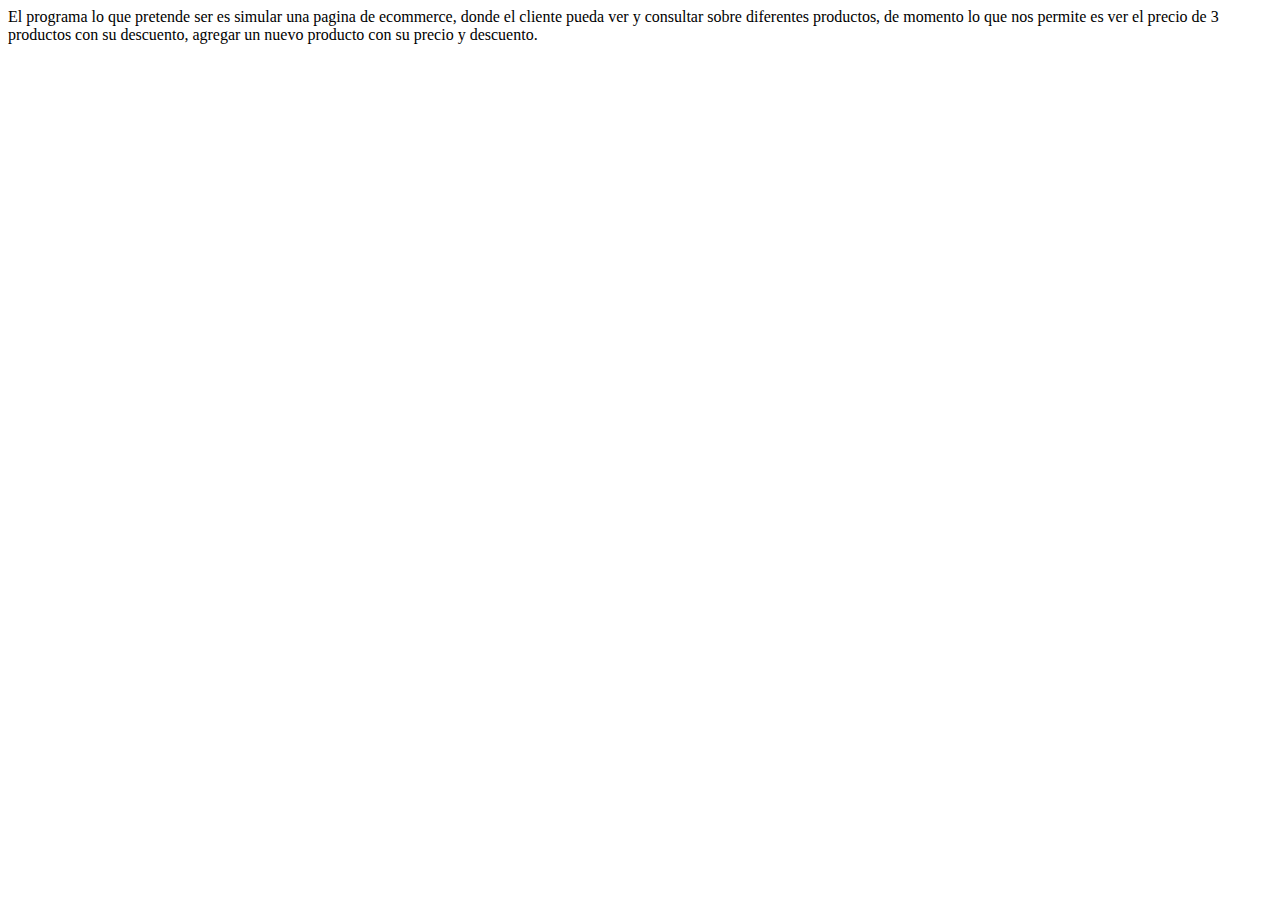
<file: index.html>
<!DOCTYPE html>
<html lang="es">
<head>
    <meta charset="UTF-8">
    <meta name="viewport" content="width=device-width, initial-scale=1.0">
    <title>Enrega 1 Silvera</title>
    <script defer src="main.js"></script>
</head>
<body>
   <p1>
    El programa lo que pretende ser es simular una pagina de ecommerce, donde el cliente pueda ver y consultar sobre diferentes productos, de momento 
    lo que nos permite es ver el precio de 3 productos con su descuento, agregar un nuevo producto con su precio y descuento.
   </p1>
</body>
</html>
</file>
